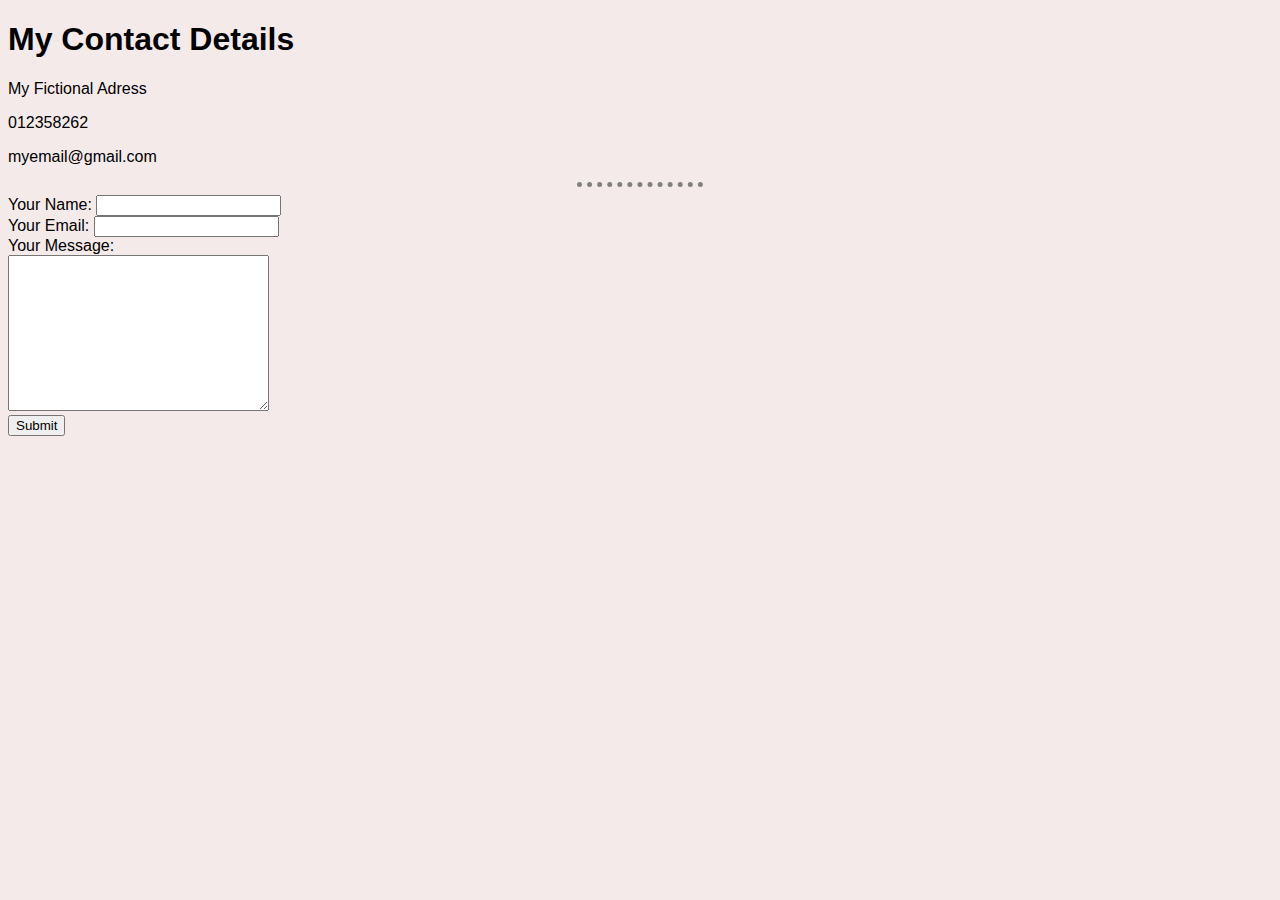
<file: contact-me.html>
<!DOCTYPE html>
<html lang="en">
  <head>
    <meta charset="UTF-8" />
    <meta http-equiv="X-UA-Compatible" content="IE=edge" />
    <meta name="viewport" content="width=device-width, initial-scale=1.0" />
    <link rel="stylesheet" href="styles.css" />
    <title>Contact Me</title>
  </head>
  <body>
    <h1>My Contact Details</h1>
    <p>My Fictional Adress</p>
    <p>012358262</p>
    <p>myemail@gmail.com</p>

    <hr />

    <form
      class=""
      action="mailto:blu.uchoa@gmail.com"
      method="post"
      enctype="text/plain"
    >
      <label>Your Name:</label>
      <input type="text" name="yourName" />
      <br />
      <label>Your Email:</label>
      <input type="email" name="yourEmail" />
      <br />
      <label>Your Message:</label><br />
      <textarea name="yourMessage" cols="30" rows="10"></textarea>
      <br />
      <input type="submit" name="" />
    </form>
  </body>
</html>
</file>
<file: styles.css>
*{
    font-family: helvetica;
}

body{
    background-color: #F5EAEA;
}
hr{
    width: 10%;
    border-style: dotted none none;
    /* border-top-style: dotted; */
    border-width: 5px;
    border-color: grey;
}

.contacts{
    display: flex;
}

.logo{
    width: 30px;
}
</file>
